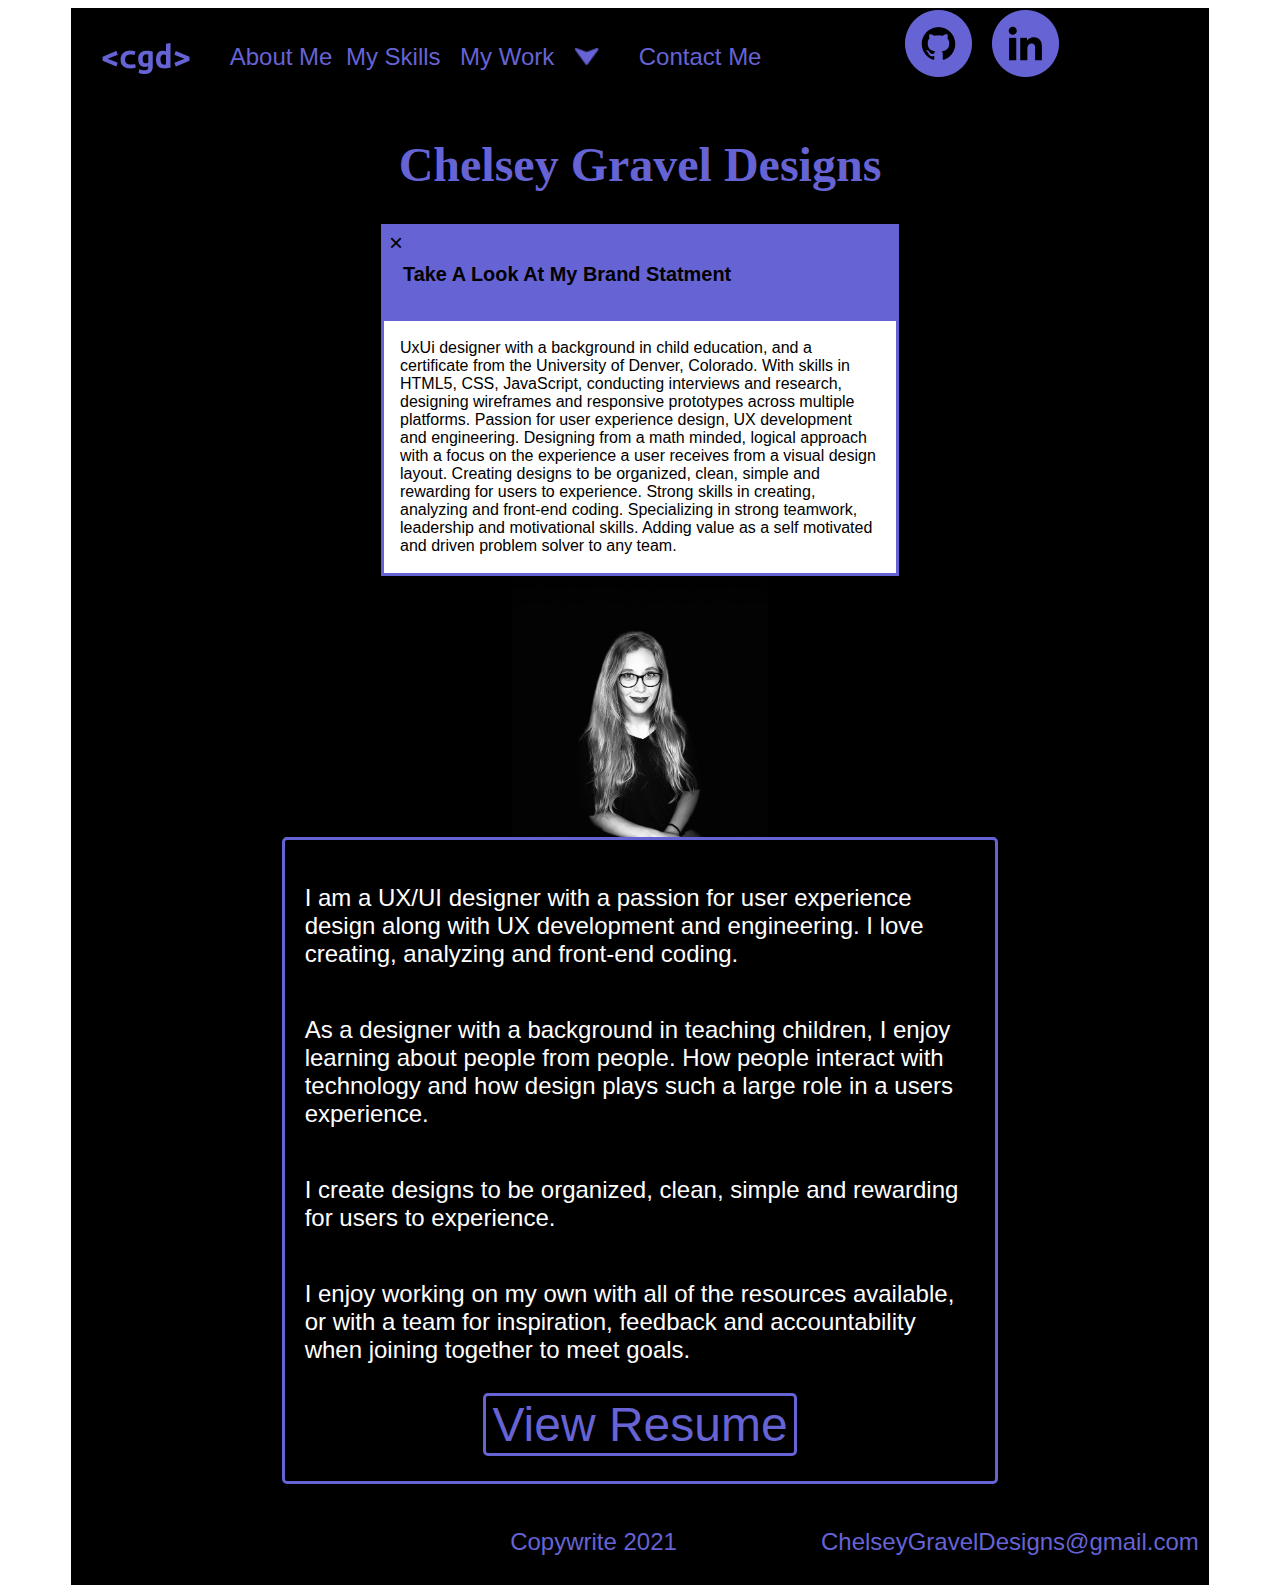
<file: index.html>
<!DOCTYPE html>
<html>
    <head>
        <meta name="viewport" content="width=device-width, initial-scale=1.0">
        <title>Chelsey Gravel Designs</title>
        <link href="./css/style.css" rel="stylesheet" type="text/css">
        <link rel="home" href="https://chelseygravel.github.io/UX_UI_HW_20/">
    </head>
    <body>
       <header>
           <nav class="navBar">
               <img src="images/Logo - Light.png">
               <div class="navigation">
                   <a href="./index.html" class="paragraph">About Me</a>
                   <a href="./skills.html" class="paragraph">My Skills</a>
                   <div class="dropdown">
                       <button class="dropbtn arrowDown">My Work<img src="./images/DropDownArrow.png" width="25px" height="18px" class="arrowDown"/></button>
                       <div id="myDropdown" class="dropdown-content">
                        <a href="./work.html" class="paragraph">All Work</a>
                        <a herf="https://chelseygravel.github.io/UX_UI_HW_20/" class="paragraph" >The Wild Animal Sanctuary</a>
                        <a href="" class="paragraph">The Department of the Interior</a>
                        <a href="" class="paragraph">NightCap</a>
                        <a href="" class="paragraph">GuideWalk</a>
                       </div>
                    </div>
                   <a href="" class="paragraph">Contact Me</a>
               </div>
               <div class="icons">
                   <img src="images/Github.png" alt="GitHub logo">
                   <img src="images/linked in.png" alt="Linkedin logo">
               </div>
           </nav>
       </header>
       <section class="section">
           <div class="content">
               <h1 class="myBrand" id="myBtn">Chelsey Gravel Designs</h1>
               <!-- The Modal-->
               <div id="myModal" class="modal">
                   <!-- Modal content -->
                   <div class="modal-content">
                        <div class="modal-header">
                            <span class="close">&times;</span>
                            <h5>Take A Look At My Brand Statment</h5>
                        </div>
                        <div class="modal-body">
                       <p>UxUi designer with a background in child education, and a certificate from the University of Denver, Colorado. With skills in HTML5, CSS, JavaScript, conducting interviews and research, designing wireframes and responsive prototypes across multiple platforms. Passion for user experience design, UX development and engineering. Designing from a math minded, logical approach with a focus on the experience a user receives from a visual design layout. Creating designs to be organized, clean, simple and rewarding for users to experience.
                        Strong skills in creating, analyzing and front-end coding. Specializing in strong teamwork, leadership and motivational skills. Adding value as a self motivated and driven problem solver to any team.</p>
                        </div>
                    </div>
               </div>
               <img src="images/b&w portrait 2.jpg" class="blackAndWhite" alt="Black and white picture of Chelsey">
               <div class="aboutMe">
               <p class="paragraph">I am a UX/UI designer with a passion for user experience design along with UX development and engineering. I love creating, analyzing and front-end coding.</p>
               <p class="paragraph">As a designer with a background in teaching children, I enjoy learning about people from people. How people interact with technology and how design plays such a large role in a users experience.</p>
               <p class="paragraph">I create designs to be organized, clean, simple and rewarding for users to experience.</p>
               <p class="paragraph">I enjoy working on my own with all of the resources available, or with a team for inspiration, feedback and accountability when joining together to meet goals.</p>
                <div class="button">
                    <a href=""><button>View Resume</button></a>
                </div>
            </div>
            </div>
       </section>
       <footer>
           <p>I was added here to see what happens</p>
           <p class="copyright">Copywrite 2021</p>
           <p class="email"><a href="mailto:chelseygravelsesigns@gmail.com">ChelseyGravelDesigns@gmail.com</a></p>
       </footer>
    </body>
    <script src="https://code.jquery.com/jquery-3.4.1.min.js"></script>
    <script src="js/index.js"></script>
</html>
</file>
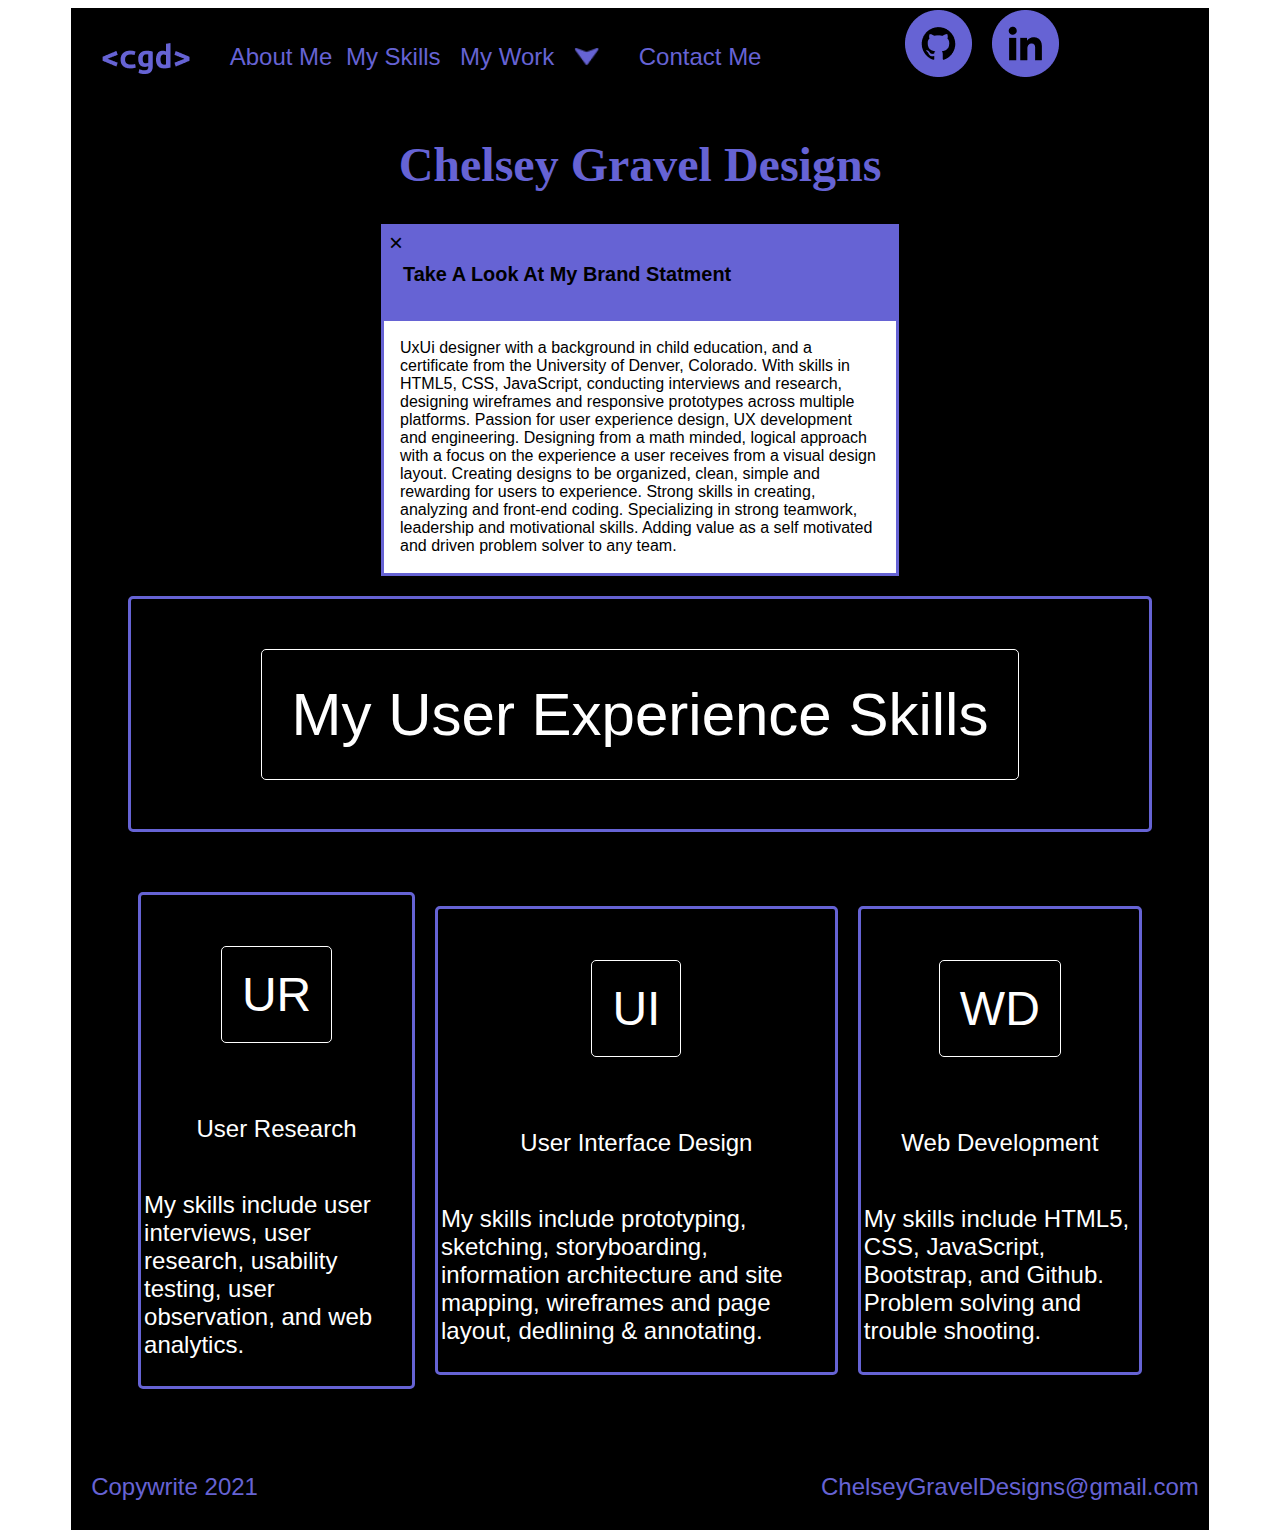
<file: skills.html>
<!DOCTYPE html>
<html>
    <head>
        <meta name="viewport" content="width=device-width, initial-scale=1.0">
        <title>Chelsey Gravel Designs</title>
        <link href="./css/style.css" rel="stylesheet" type="text/css">
    </head>
    <body>
       <header>
           <nav class="navBar">
               <img src="images/Logo - Light.png">
               <div class="navigation">
                   <a href="./index.html" class="paragraph">About Me</a>
                   <a href="./skills.html" class="paragraph">My Skills</a>
                   <div class="dropdown">
                        <button class="dropbtn arrowDown">My Work<img src="./images/DropDownArrow.png" width="25px" height="18px" class="arrowDown"/></button>
                        <div id="myDropdown" class="dropdown-content">
                            <a href="./work.html" class="paragraph">All Work</a>
                             <a href="https://chelseygravel.github.io/UX_UI_HW_20/" class="paragraph">The Wild Animal Sanctuary</a>
                             <a href="" class="paragraph">The Department of the Interior</a>
                             <a href="" class="paragraph">NightCap</a>
                             <a href="" class="paragraph">GuideWalk</a>
                        </div>
                    </div>
                    <a href="" class="paragraph">Contact Me</a>
               </div>
               <div class="icons">
                   <img src="images/Github.png" alt="GitHub logo">
                   <img src="images/linked in.png" alt="Linkedin logo">
               </div>
           </nav>
       </header>
       <section class="section">
           <div class="content">
            <h1 class="myBrand" id="myBtn">Chelsey Gravel Designs</h1>
            <!-- The Modal-->
            <div id="myModal" class="modal">
                <!-- Modal content -->
                <div class="modal-content">
                     <div class="modal-header">
                        <span class="close">&times;</span>
                        <h5>Take A Look At My Brand Statment</h5>
                     </div>
                     <div class="modal-body">
                        <p>UxUi designer with a background in child education, and a certificate from the University of Denver, Colorado. With skills in HTML5, CSS, JavaScript, conducting interviews and research, designing wireframes and responsive prototypes across multiple platforms. Passion for user experience design, UX development and engineering. Designing from a math minded, logical approach with a focus on the experience a user receives from a visual design layout. Creating designs to be organized, clean, simple and rewarding for users to experience.
                     Strong skills in creating, analyzing and front-end coding. Specializing in strong teamwork, leadership and motivational skills. Adding value as a self motivated and driven problem solver to any team.</p>
                     </div>
                </div>
            </div>

            </div>
            <!--My UX Skills section coded using CSS flex-->
            <div class ="h2">
                <h2>My User Experience Skills</h2>
            </div>
            <div class="flexContainer">
                <div class="box">
                    <p class="initials">UR</p>
                    <h3>User Research</h3>
                    <p class="paragraph">My skills include user interviews, user research, usability testing, user observation,  and web analytics.</p>
                </div>
                <div class="box">
                    <p class="initials">UI</p>
                    <h3>User Interface Design</h3>
                    <p class="paragraph">My skills include prototyping, sketching, storyboarding, information architecture and site mapping, wireframes and page layout, dedlining & annotating.</p>
                </div>
                <div class="box">
                    <p class="initials">WD</p>
                    <h3>Web Development</h3>
                    <p class="paragraph">My skills include HTML5, CSS, JavaScript, Bootstrap, and Github. Problem solving and trouble shooting.</p>
                </div>
            </div>
       </section>
       <footer>
           <p class="copyright">Copywrite 2021</p>
           <p class="email"><a href="mailto:chelseygravelsesigns@gmail.com">ChelseyGravelDesigns@gmail.com</a></p>
       </footer>
    </body>
    <script src="https://code.jquery.com/jquery-3.4.1.min.js"></script>
    <script src="js/index.js"></script>
</html>
</file>
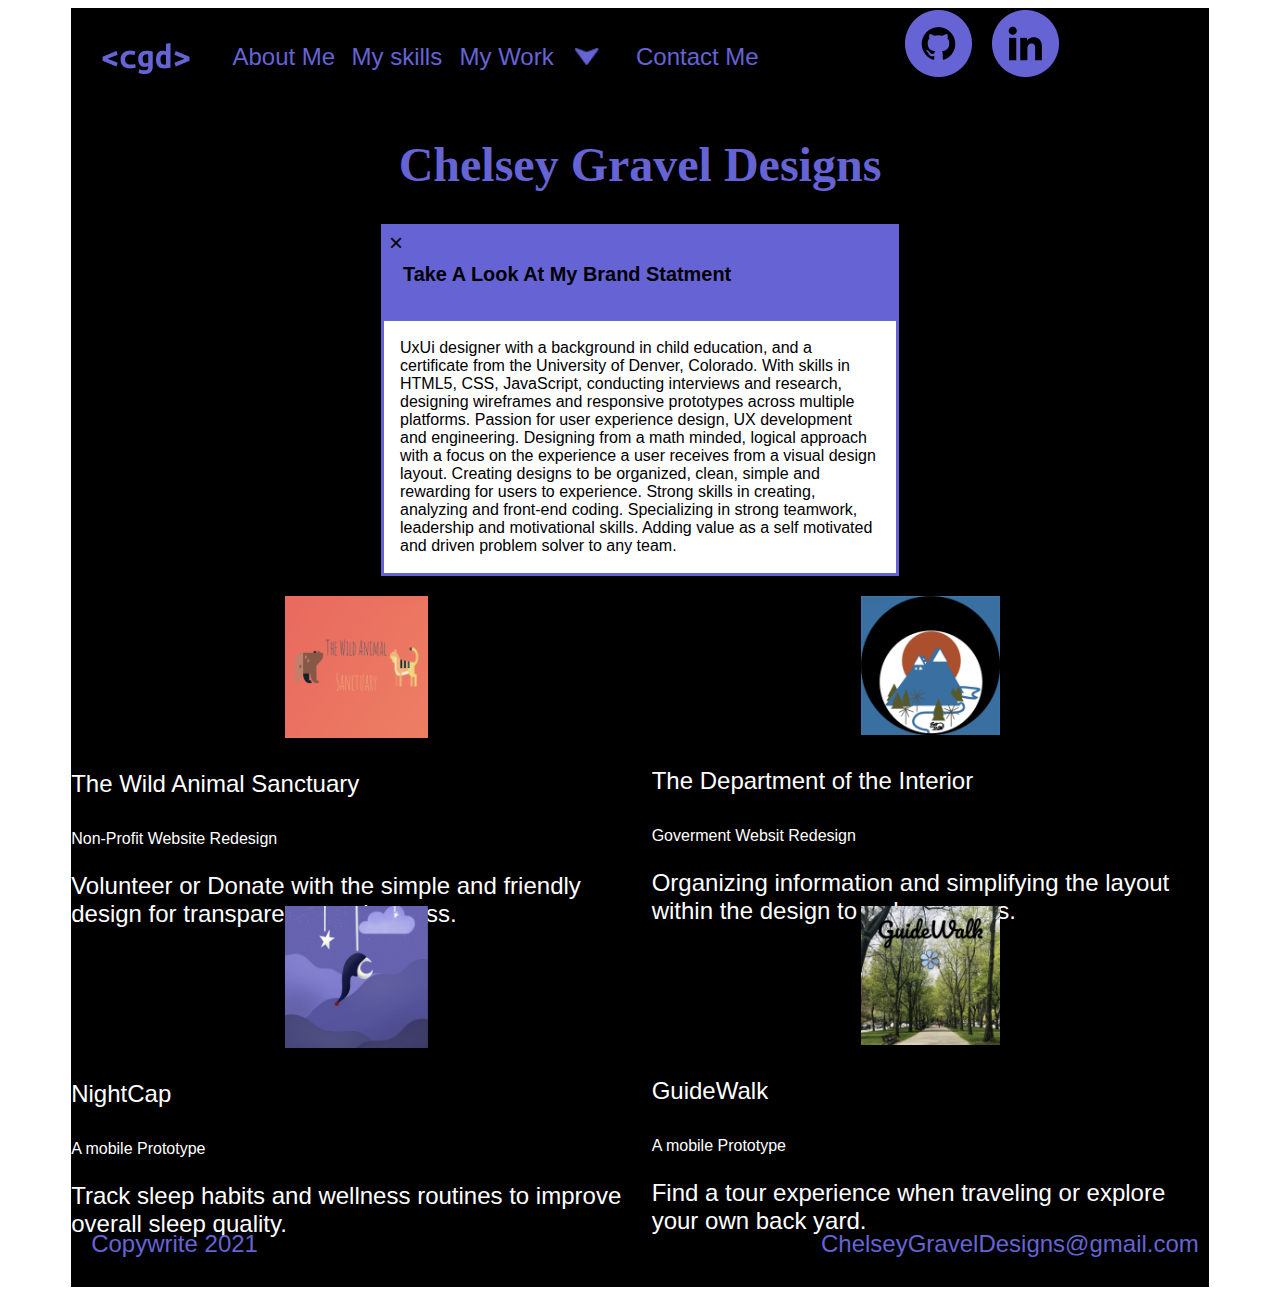
<file: work.html>
<!DOCTYPE html>
<html>
    <head>
        <title>Chelsey Gravel Designs</title>
        <link href="./css/style.css" rel="stylesheet" type="text/css">
    </head>
    <body>
       <header>
           <nav class="navBar">
               <img src="images/Logo - Light.png">
               <div class="navigation">
                   <a href="./index.html" class="paragraph">About Me</a>
                   <a href="./skills.html" class="paragraph">My skills</a>
                   <div class="dropdown">
                        <a class="dropbtn arrowDown">My Work<img src="./images/DropDownArrow.png" width="25px" height="18px" class="arrowDown"/></a>
                        <div id="myDropdown" class="dropdown-content">
                            <a href="./work.html" class="paragraph">All Work</a>
                            <a href="https://chelseygravel.github.io/UX_UI_HW_20/" class="paragraph">The Wild Animal Sanctuary</a>
                            <a href="" class="paragraph">The Department of the Interior</a>
                            <a href="" class="paragraph">NightCap</a>
                            <a href="" class="paragraph">GuideWalk</a>
                        </div>
                    </div>

                   <a href="" class="paragraph">Contact Me</a>
               </div>
               <div class="icons">
                   <img src="images/Github.png" alt="GitHub logo">
                   <img src="images/linked in.png" alt="Linkedin logo">
               </div>
           </nav>
       </header>
       <section class="section">
           <div class="content">
            <h1 class="myBrand" id="myBtn">Chelsey Gravel Designs</h1>
            <!-- The Modal-->
            <div id="myModal" class="modal">
                <!-- Modal content -->
                <div class="modal-content">
                     <div class="modal-header">
                        <span class="close">&times;</span>
                        <h5>Take A Look At My Brand Statment</h5>
                     </div>
                     <div class="modal-body">
                        <p>UxUi designer with a background in child education, and a certificate from the University of Denver, Colorado. With skills in HTML5, CSS, JavaScript, conducting interviews and research, designing wireframes and responsive prototypes across multiple platforms. Passion for user experience design, UX development and engineering. Designing from a math minded, logical approach with a focus on the experience a user receives from a visual design layout. Creating designs to be organized, clean, simple and rewarding for users to experience.
                     Strong skills in creating, analyzing and front-end coding. Specializing in strong teamwork, leadership and motivational skills. Adding value as a self motivated and driven problem solver to any team.</p>
                     </div>
                </div>
            </div>
            </div>
            <!-- My Work Section Constructed using CSS Grid -->
        <div>
            <div class="wrapper">
                <div class="item1">
                    <img src="images/The Wild Animal Sanctuary.png" alt="The Wild Animal Sanctuary" class="image top">
                    <div class="info1">
                        <h4>The Wild Animal Sanctuary</h4> 
                        <p class="decsription">Non-Profit Website Redesign</p>
                        <p class="paragraph">Volunteer or Donate with the simple and friendly design for transparency and access.</p>
                    </div>
                </div>
                <div class="item2">
                    <img src="images/The Department of the Interior.png" alt="The Department of the Interior" class="image top">
                    <div class="info1">
                        <h4>The Department of the Interior</h4>
                        <p class="decsription">Goverment Websit Redesign</p>
                        <p class="paragraph">Organizing information and simplifying the layout within the design to reduce pages.</p>
                    </div>
                </div>
                <div class="item3">
                    <img src="images/NightCap.png" alt="NightCap" class="image top">
                    <div class="info1">
                        <h4>NightCap</h4>
                        <p class="decsription">A mobile Prototype</p>
                        <p class="paragraph">Track sleep habits and wellness routines to improve overall sleep quality.</p>
                    </div>
                </div>
                <div class="item4">
                    <img src="images/GuideWalk.png" alt="GuideWalk" class="image top">
                    <div class="info1">
                        <h4>GuideWalk</h4>
                        <p class="decsription">A mobile Prototype</p>
                        <p class="paragraph">Find a tour experience when traveling or explore your own back yard.</p>
                    </div>
                </div>
            </div>
        </div>
       </section>
       <footer>
           <p class="copyright">Copywrite 2021</p>
           <p class="email"><a href="mailto:chelseygravelsesigns@gmail.com">ChelseyGravelDesigns@gmail.com</a></p>
       </footer>
    </body>
    <script src="https://code.jquery.com/jquery-3.4.1.min.js"></script>
    <script src="js/index.js"></script>
</html>
</file>
<file: css/style.css>
body {
  font-family: 'Lora', sans-serif;
}

.navBar{
  display: flex;
  flex-direction: row;
  background-color: black;
  margin: 0px 5%;
  padding: 10px 10px 10px 10px;
}
.navBar img { 
  padding: 10px;
  margin: 10px;
  cursor: pointer;
}
.navigation {
  display: flex;
  width: 50%;
  align-items: center;
  justify-content: space-evenly;
}


/*
.navigation p {
  cursor: pointer;
  text-decoration: none;
  color: #6663D4;
}
*/

.dropbtn {
  background-color: black;
  font-size: 24px;
  color: #6663D4;
  padding: 1px;
  border: none;
  cursor: pointer;
  display: flex;
  flex-direction: row;
  align-items: center;
}

.dropdown {
  position: relative;
  display: inline-block;
}

.dropdown-content {
  display: none;
  position: absolute;
  background-color: black;
  min-width: 300px;
  box-shadow: 0px 8px 16px 0px rgba(0,0,0,0.2);
  z-index: 1;
  border: 1px solid white;
}


.dropdown-content a {
  color: black;
  padding: 12px 16px;
  text-decoration: none;
  display: block;
}

.dropdown-content a:hover {
  background-color: black;
  border-radius: 5px;
  color: black;
  text-decoration: underline #6663D4 solid;
}

.dropdown:hover .dropdown-content {
  display: block;
  
}

.dropdown:hover .dropbtn {
  background-color: black !important;
  color: #6663D4;
}

.close {
  cursor: pointer;
}

.icons {
  position: absolute;
  top: 0px;
  right: 1px;
  width: 30%;
  cursor: pointer;
  display: flex;
}

.icons img {
  margin: 0px;
  cursor: pointer;
}
section{
background-color: black;
margin: 0px 5%;
margin-bottom: -20px;
}



/* Content */
.content {
  display: flex;
  flex-direction: column;
  justify-content: center;
  align-items: center;
  background-color: black;
  margin: 0px 5%;
  padding-bottom: 20px;
}


h1 {
  color: #6663D4;
  font-size: 48px;
  font-family: "Lora";
  font-style: normal;
  font-weight: bold;
  cursor: pointer;
}
h1:hover{
  text-decoration: underline;
}

.h2 {
  border: 3px solid #6663d4;
  margin: 0px 5%;
  border-radius: 5px;
  display: flex;
  justify-content: center;
  align-items: center;

}
h2 {
  color: white;
  font-family: 'Lora', sans-serif;
  font-size: 60px;
  font-style: normal;
  font-weight: lighter;
  border: 1px solid white;
  padding: 30px;
  border-radius: 5px;
}

h3 {
  color: white;
  font-family: 'Lora', sans-serif;
  font-size: 24px;
  font-weight: lighter;
  font-style: normal;
  display: flex;
  justify-content: center;
  align-items: center;

}

h4 {
  color: white;
  font-family: 'Lora', sans-serif;
  font-size: 24px;
  font-weight: lighter;
  font-style: normal;
}

.flexContainer {
  display: flex;
  flex-direction: row;
  justify-content: center;
  align-items: center;
  background-color: black;
  margin: 20px 5%;
  padding-top: 30px;
  padding-bottom: 30px;
}

.box {

  border: 3px solid #6663d4;
  border-radius: 5px;
  margin: 10px;
  padding: 3px;
  display: flex;
  justify-content: center;
  align-items: center;
  flex-direction: column;
}

.initials {
  border: 1px solid white;
  border-radius: 5px;
  display: flex;
  justify-content: center;
  align-items: center;
  font-size: 48px;
  padding: 20px;
  color: white;
  font-family: 'Ubuntu', sans-serif;
}

.blackAndWhite {
  display: flex;
  width: 25%;
  
}

.aboutMe {
  border: 3px solid #6663D4;
  border-radius: 5px;
  padding: 20px;
  margin: 0px 15%;
  display: flex;
  flex-direction: column;
  justify-content: center;

}

.paragraph {
  font-family: 'Ubuntu', sans-serif;
  color: white;
  font-style: normal;
  font-weight: 300;
  font-size: 24px;
}

.decsription {
  font-size: 16px;
  font-family: 'Ubuntu', sans-serif;
  color: white;
  font-style: normal;
  
}

button {
  font-family: 'Lora', sans-serif;
  color: #6663D4;
  background-color: black;
  border:3px solid #6663D4;
  border-radius: 5px;
  font-style: normal;
  font-weight: 300;
  margin: 5px;
  font-size: 48px;
  cursor: pointer;
}
.button {
  display: flex;
  justify-content: center;
}

/* Footer */
footer{
  background-color: black;
  margin: 0px 5%;
  padding: 20px 10px 5px 20px;
  display: flex;
  justify-content: space-between;
}

.copyright {
  color: #6663D4;
  cursor: pointer;
  font-family: 'Ubuntu', sans-serif;
  font-style: normal;
  font-weight: 300;
  font-size: 24px;
}

.email {
  color: #6663D4;
  cursor: pointer;
  font-family: 'Ubuntu', sans-serif;
  font-style: normal;
  font-weight: 300;
  font-size: 24px;
}


.wrapper{
display: grid;
grid-template-columns: (1fr, 1fr);
gap: 10px;
grid-template-rows: 300px 300px;
grid-template-areas: 
"item1 item2"
"item3 item4"
;
}

.item1 {
display: grid;
grid-column:1 ;
grid-row: 1;
flex-direction: column;
align-items: center;
justify-items: center;
}

.item2 {
display: flex;
grid-column: 2;
grid-row: 1;
flex-direction: column;
align-items: center;
justify-items: center;
}

.item3 {
display: flex;
grid-column: 1;
grid-row: 2;
flex-direction: column;
align-items: center;
justify-items: center;
}

.item4 {
display: flex;
grid-column: 2;
grid-row: 2;
flex-direction: column;
align-items: center;
justify-items: center;
}

.image {
max-width: 25%;
height: auto;
}


/* CSS Flex*/

.h2 {
  border: 3px solid #6663d4;
  margin: 0px 5%;
  border-radius: 5px;
  display: flex;
  justify-content: center;
  align-items: center;

}
h2 {
  color: white;
  font-family: 'Lora', sans-serif;
  font-size: 60px;
  font-style: normal;
  font-weight: lighter;
  border: 1px solid white;
  padding: 30px;
  border-radius: 5px;
}

h3 {
  color: white;
  font-family: 'Lora', sans-serif;
  font-size: 24px;
  font-weight: lighter;
  font-style: normal;
  display: flex;
  justify-content: center;
  align-items: center;

}

h4 {
  color: white;
  font-family: 'Lora', sans-serif;
  font-size: 24px;
  font-weight: lighter;
  font-style: normal;
}

.flexContainer {
  display: flex;
  flex-direction: row;
  justify-content: center;
  align-items: center;
  background-color: black;
  margin: 20px 5%;
  padding-top: 30px;
  padding-bottom: 30px;
}

.box {

  border: 3px solid #6663d4;
  border-radius: 5px;
  margin: 10px;
  padding: 3px;
  display: flex;
  justify-content: center;
  align-items: center;
  flex-direction: column;
}

.initials {
  border: 1px solid white;
  border-radius: 5px;
  display: flex;
  justify-content: center;
  align-items: center;
  font-size: 48px;
  padding: 20px;
  color: white;
  font-family: 'Ubuntu', sans-serif;
}

/* Modal Header */
.modal-header {
  padding: 2px 5px;
  background-color: #6663D4;
  color: black;
  font-size: 24px;
  font-family: 'Lora', sans-serif;
  border: none;
  display: flex;
  align-items: flex-start;
}


/* Modal Body */
.modal-body {padding: 2px 16px;}

/* Modal Footer */
.modal-footer {
  padding: 2px 16px;
  background-color: #6663D4;
}

/* Modal Content */
.modal-content {
  position: relative;
  background-color: white;
  margin: auto;
  padding: 0;
  border: 3px solid #6663D4;
  width: 50%;
  box-shadow: 0 4px 8px 0 rgba(0,0,0,0.2),0 6px 20px 0 rgba(0,0,0,0.19);
  animation-name: animatetop;
  animation-duration: 0.4s
}

/* media responsive */
@media only screen and  (max-width: 600px) {
  .flexContainer {
  flex-direction: column;
}

  .box {
    width: 100%;
  }
  .wrapper {
    display: flex;
    flex-direction: column;
  }
}

a {
  color: #6663D4 !important;
  text-decoration: none ;
  }
  
  a:link {
color: #6663D4 !important;
  }

  /* Add Animation */
@keyframes animatetop {
  from {top: -300px; opacity: 0}
  to {top: 0; opacity: 1}
}
</file>
